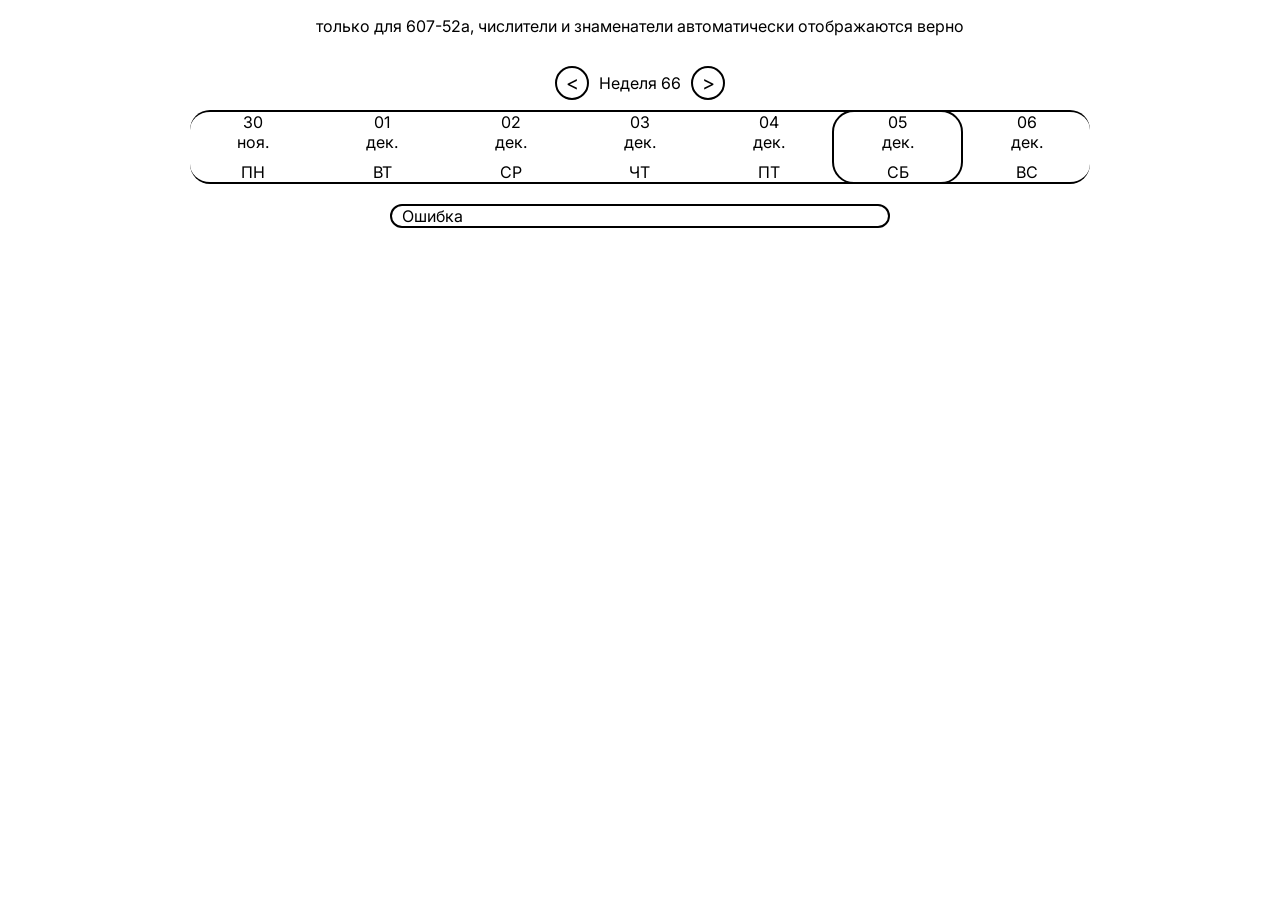
<file: index.html>
<!DOCTYPE html>
<html lang="en">

<head>
    <meta charset="UTF-8">
    <meta name="viewport" content="width=device-width, initial-scale=1.0">
    <link rel="stylesheet" href="style.css">
    <title>Title</title>
</head>

<body>
    <div class="wrapper">
        <header class="header">
            <p>только для 607-52а, числители и знаменатели автоматически отображаются верно</p>

            <div class="header__week_num_container">
                <div class="header__week_num_button" onclick="onClickPreviousWeek()">&lt;</div>
                <p class="header__week_num" id="weekNum">
                    Неделя 1
                </p>
                <div class="header__week_num_button" onclick="onClickNextWeek()">&gt;</div>
            </div>

            <div class="header__days">
                <div class="header__days__dayblock" id="day0elem">
                    <span>01<br>дек.</span>
                    <span class="header__days__dayblock__dayofweek">
                        ПН</span>
                </div>
                <div class="header__days__dayblock" id="day1elem">
                    <span>02<br>дек.</span>
                    <span class="header__days__dayblock__dayofweek">
                        ВТ</span>
                </div>
                <div class="header__days__dayblock" id="day2elem">
                    <span>03<br>дек.</span>
                    <span class="header__days__dayblock__dayofweek">
                        СР</span>
                </div>
                <div class="header__days__dayblock" id="day3elem">
                    <span>04<br>дек.</span>
                    <span class="header__days__dayblock__dayofweek">
                        ЧТ</span>
                </div>
                <div class="header__days__dayblock" id="day4elem">
                    <span>05<br>дек.</span>
                    <span class="header__days__dayblock__dayofweek">
                        ПТ</span>
                </div>
                <div class="header__days__dayblock" id="day5elem">
                    <span>06<br>дек.</span>
                    <span class="header__days__dayblock__dayofweek">
                        СБ</span>
                </div>
                <div class="header__days__dayblock" id="day6elem">
                    <span>07<br>дек.</span>
                    <span class="header__days__dayblock__dayofweek">
                        ВС</span>
                </div>
            </div>

        </header>
        <div class="lesson_holder" id="lessonHolder">

        </div>
    </div>
    <script src="script.js"></script>
</body>

</html>
</file>
<file: style.css>
@import url('https://fonts.googleapis.com/css2?family=Inter:ital,opsz,wght@0,14..32,100..900;1,14..32,100..900&display=swap');

* {
    /* border: 1px solid #000; */
    font-family: "Inter", sans-serif;
    font-optical-sizing: auto;
    text-align: center;
}

/* ========== Wrapper ==========  */
.wrapper {
    max-width: 900px;
    margin: 0 auto;
}

/* ========== HEADER ==========  */

.header__week_num_container {
    display: flex;
    justify-content: center;
    align-items: center;
    gap: 10px;
    margin-top: 30px;
    margin-bottom: 10px;
}

.header__week_num {
    margin: 0;
}

.header__week_num_button {
    border: 2px solid #000;
    border-radius: 20px;
    width: 30px;
    height: 30px;
    display: flex;
    align-items: center;
    justify-content: center;
    font-size: 20px;
}

.header__week_num_button:hover {
    cursor: pointer;
}

.header__days {
    display: grid;
    grid-template-columns: 1fr 1fr 1fr 1fr 1fr 1fr 1fr;
    gap: 2px;
    border-top: 2px solid black;
    border-bottom: 2px solid black;
    border-radius: 20px;
    margin-bottom: 20px;
}

.header__days__dayblock {
    display: grid;
    grid-template-rows: 1fr, 1fr, 1fr;
    align-items: center;
    justify-content: center;
}

.header__days__dayblock:hover {
    cursor: pointer;
    outline: 2px solid black;
    border-radius: 20px;
    box-sizing: border-box;
}

/* duplicate of upper */
.header__days__dayblock__selected {
    cursor: default;
    outline: 2px solid black;
    border-radius: 20px;
    box-sizing: border-box;
}

.header__days__dayblock__dayofweek {
    padding-top: 10px;
}


/* ========== LESSON HOLDER ==========  */

.lesson_holder {
    margin-top: 15px;
    gap: 15px;
    display: flex;
    flex-direction: column;
    max-width: 500px;
    margin: 0 auto;
}

.lesson {
    display: grid;
    grid-template-columns: 50px auto;
    border: 2px solid black;
    border-radius: 20px;
}

.lesson__left_part {
    padding: 10px;
    font-size: 50px;
    border-right: 2px solid black;
}

.lesson__right_part {
    display: flex;
    align-items: center;
    justify-content: flex-start;
    padding-left: 10px;
}
</file>
